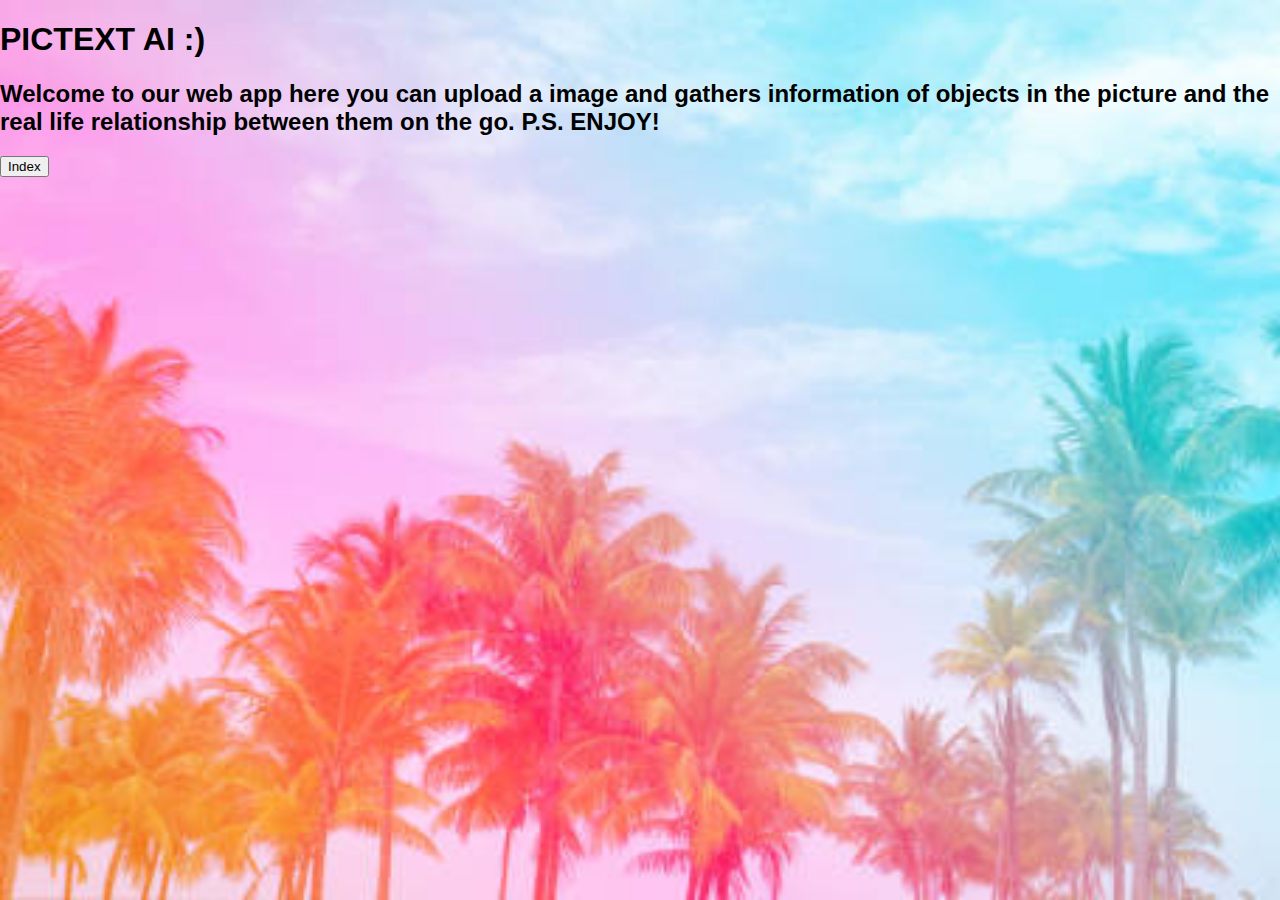
<file: templates/j.html>
<!DOCTYPE html>
<html>
<head>
    <title>Image Upload</title>
    <style>
        /* Style for index.html */
body{
    font-family: Arial, sans-serif;
    background-image: url('back3.jpg'); /* Change the path to your image */
    background-size: cover;
    background-repeat: no-repeat;
    background-attachment: fixed;
    margin: 0;
    padding: 0;
}

.container {
    text-align: center;
    padding: 50px;
}

.upload-form {
    max-width: 400px;
    margin: 0 auto;
    background-color: #fff;
    padding: 20px;
    border-radius: 5px;
    box-shadow: 0 2px 4px rgba(0, 0, 0, 0.1);
}

/* Style for uploaded.html */
.result-container {
    max-width: 600px;
    margin: 0 auto;
    background-color: #fff;
    padding: 20px;
    border-radius: 5px;
    box-shadow: 0 2px 4px rgba(0, 0, 0, 0.1);
    margin-top: 20px;
}

.result-list {
    list-style-type: none;
    padding: 0;
}

.result-item {
    border-bottom: 1px solid #ddd;
    padding: 10px 0;
}
</style>


<body>
      <h1> PICTEXT AI :)</h1>
   <h2>Welcome to our web app here you can upload a image and gathers information of objects in the picture and the real life relationship between them on the go. P.S. ENJOY!</h2>
    <button onclick="redirectToAnotherHTML()">Index</button>

    <script>
        function redirectToAnotherHTML() {
            window.location.href = "index.html"; // Replace with your actual HTML file name
        }
    </script>
</body>
</html>
</file>
